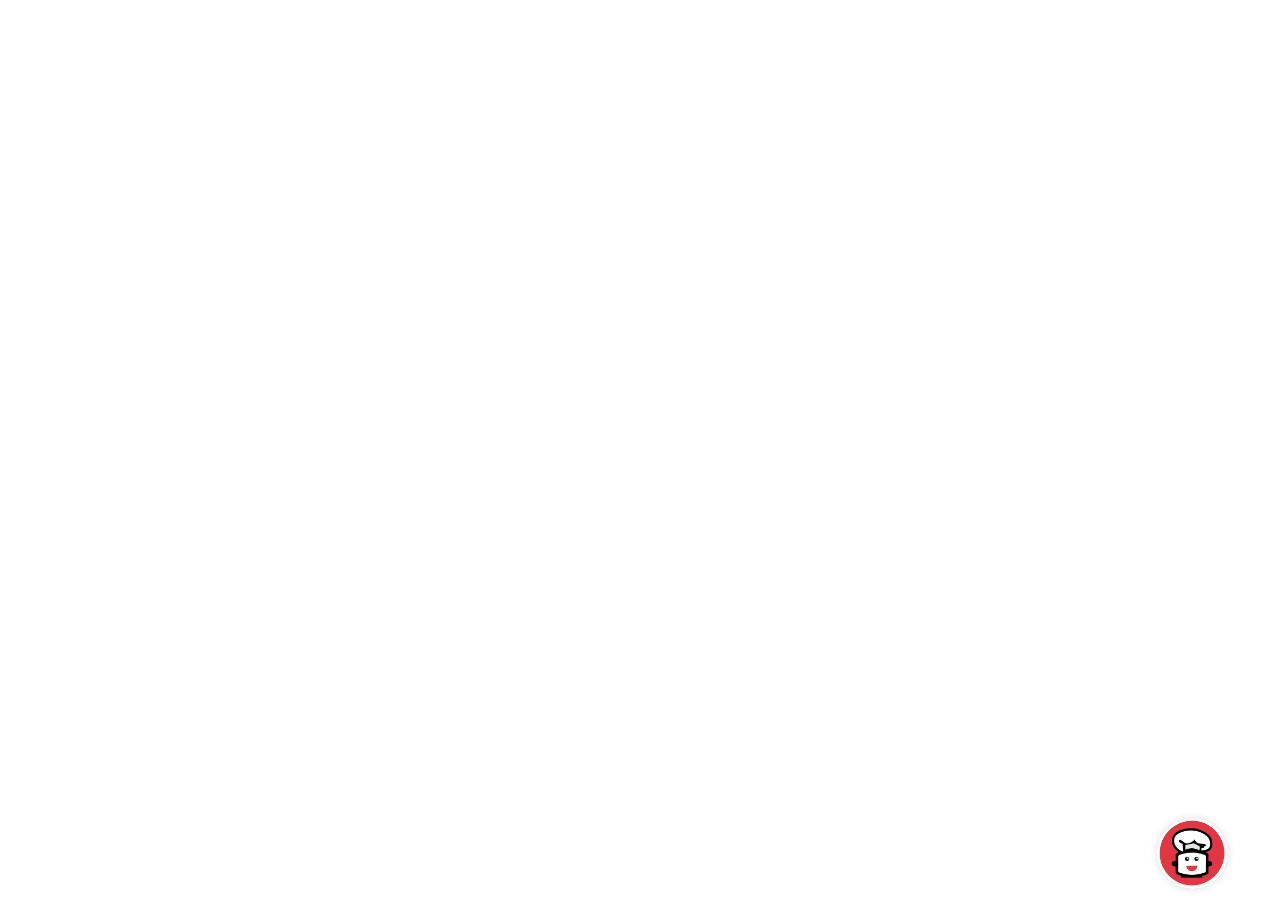
<file: rasa chatbot/rasa-bot6/UI/Chatbot-Widget-master/index.html>
<!DOCTYPE html>
<html>

<head>
  <title>Chatbot</title>
  <!--Import Google Icon Font-->
  <link href="https://fonts.googleapis.com/icon?family=Material+Icons" rel="stylesheet">
  <link href="https://fonts.googleapis.com/css?family=Raleway:500&display=swap" rel="stylesheet">
   <!--Import materialize.css-->
  <link rel="stylesheet" type="text/css" href="static/css/materialize.min.css">
  
  <!--Main css-->
  <link rel="stylesheet" type="text/css" href="static/css/style.css">

 

  <meta name="viewport" content="width=device-width, initial-scale=1">
  <link rel="stylesheet" href="https://cdnjs.cloudflare.com/ajax/libs/font-awesome/4.7.0/css/font-awesome.min.css"
    integrity="sha256-eZrrJcwDc/3uDhsdt61sL2oOBY362qM3lon1gyExkL0=" crossorigin="anonymous" />

  <!--Let browser know website is optimized for mobile-->
  <meta name="viewport" content="width=device-width, initial-scale=1.0" />
</head>

<body>

  <div class="container">
    <div class="widget">

      <div class="chat_header">
        <!--Add the name of the bot here -->
        <span class="chat_header_title">Restobot</span>
        <span id="close">
          <i class="fa fa-times-circle" aria-hidden="true"></i>
        </span>

      </div>
      <!--Chatbot contents goes here -->
      <div class="chats" id="chats">
        <div class="clearfix"></div>


      </div>
      <!--user typing indicator -->
      <div class="keypad">

        <textarea id="userInput" placeholder="Type a message..." class="usrInput"></textarea>

        <div id="sendButton"><i class="fa fa-paper-plane" aria-hidden="true"></i></div>
      </div>
    </div>
    <!--bot widget -->
    <div class="profile_div" id="profile_div">
      <img class="imgProfile" src="static/img/botAvatar.png" />
    </div>
  </div>

  <!--JavaScript at end of body for optimized loading-->
  <script src="https://ajax.googleapis.com/ajax/libs/jquery/3.3.1/jquery.min.js"></script>
  <script type="text/javascript" src="static/js/materialize.min.js"></script>
  <!--Main Script -->
  <script type="text/javascript" src="static/js/script.js"></script>
</body>

</html>
</file>
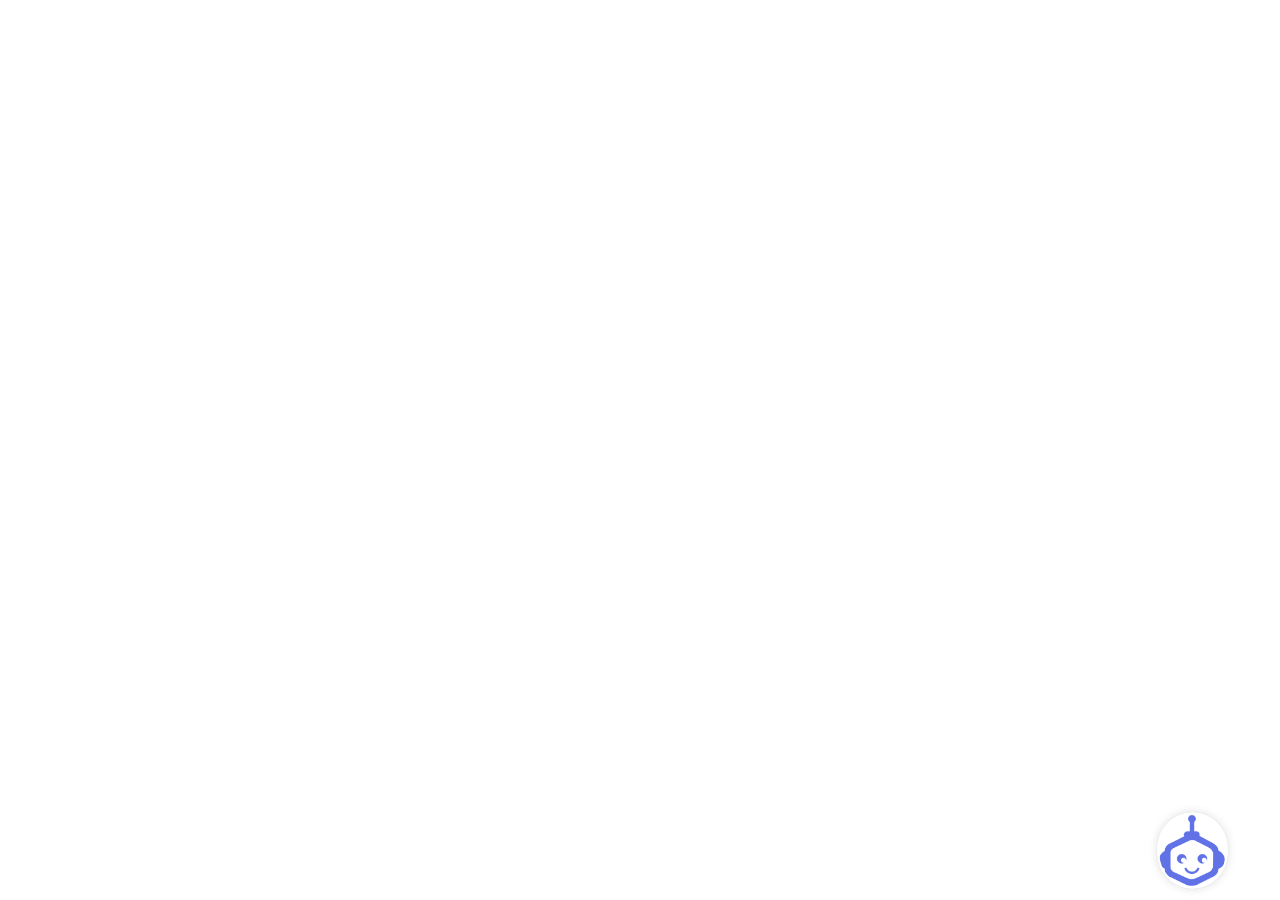
<file: rasa chatbot/rasa-bot6/UI/Rasa_CustomUI-v_2.0-master/index.html>
<!DOCTYPE html>
<html>
   <head>
      <title>MoodBot😃</title>
      <!--Import Google Icon Font-->
      <link href="https://fonts.googleapis.com/icon?family=Material+Icons" rel="stylesheet">
      <!--Import materialize.css-->
      <link rel= "stylesheet" type= "text/css" href= "static/css/style.css">
      <!--Main css-->
      <link rel= "stylesheet" type= "text/css" href= "static/css/materialize.min.css">
      <link href="https://fonts.googleapis.com/icon?family=Material+Icons" rel="stylesheet">
      <!--Let browser know website is optimized for mobile-->
      <meta name="viewport" content="width=device-width, initial-scale=1.0" />
   </head>
   <body>
      <div class="container">
         <div class="widget">
            <div class="chat_header">
               <!--Add the name of the bot here -->
               <span style="color:white;margin-left: 5px;">Moodbot 😃</span>
               <span style="color:white;margin-right: 5px;float:right;margin-top: 5px;" id="close">
               <i class="material-icons">close</i>
               </span>
            </div>
            <!--Chatbot contents goes here -->
            <div class="chats" id="chats">
               <div class="clearfix"></div>
            </div>
            <!--user typing indicator -->
            <div class="keypad" >
               <input type="text" id="keypad" class="usrInput browser-default" placeholder="Type a message..." autocomplete="off">
            </div>
         </div>
         <!--bot widget -->
         <div class="profile_div" id="profile_div">
            <img class="imgProfile" src="static/img/botAvatar.png"/>
         </div>
      </div>
      <!--JavaScript at end of body for optimized loading-->
      <script src="https://ajax.googleapis.com/ajax/libs/jquery/3.3.1/jquery.min.js"></script>
      <script type="text/javascript" src="static/js/materialize.min.js"></script>
      <!--Main Script -->
      <script type="text/javascript" src="static/js/script.js"></script>
   </body>
</html>
</file>
<file: rasa chatbot/rasa-bot6/UI/Chatbot-Widget-master/static/css/style.css>
body {
	font-family: 'Raleway', sans-serif;
}


/* ============= css related to chats =============== */

.widget {
	display: none;
	width: 350px;
	right: 15px;
	height: 500px;
	bottom: 5%;
	position: fixed;
	background: #f7f7f7;
	border-radius: 10px 10px 10px 10px;
	box-shadow: 0px 2px 10px 1px #b5b5b5;
}

.chat_header {
	height: 60px;
	background: #e23744;
	border-radius: 10px 10px 0px 0px;
	padding: 5px;
	font-size: 20px;
}

.chat_header_title {
	color: white;
	float: left;
	margin-top: 3%;
	margin-left: 35%;
}

.chats {
	/* display: none; */
	height: 385px;
	padding: 2px;
	border-radius: 1px;
	overflow-y: scroll;
	margin-top: 1px;
	transition: 0.2s;
}

div.chats::-webkit-scrollbar {
	overflow-y: hidden;
	width: 0px;
	/* remove scrollbar space /
    background: transparent;
    / optional: just make scrollbar invisible */
}

#close {
	color: white;
	margin-right: 5px;
	float: right;
	margin-top: 3%;
}

#close,
#restart {
	cursor: pointer;
}

.clearfix {
	margin-top: 2px;
	margin-bottom: 2px;
}

.botAvatar {
	border-radius: 50%;
	width: 1.5em;
	height: 1.5em;
	float: left;
	margin-left: 5px;
	/* border: 2px solid  #e23744 ; */
}

.botMsg {
	float: left;
	margin-top: 5px;
	background: #e23744;
	color: white;
	box-shadow: 2px 3px 9px 0px #9a82847a;
	margin-left: 0.5em;
	padding: 10px;
	border-radius: 1.5em;
	max-width: 60%;
	min-width: 25%;
	font-size: 13px;
	word-wrap: break-word;
	border-radius: 0 20px 20px 20px;
}

textarea {
	box-shadow: none;
	resize: none;
	outline: none;
	overflow: hidden;
	font-family: Raleway;
}

textarea::-webkit-input-placeholder {
	font-family: Raleway;
}

textarea-webkit-scrollbar {
	width: 0 !important
}

.userMsg {
	animation: animateElement linear 0.2s;
	animation-iteration-count: 1;
	margin-top: 5px;
	word-wrap: break-word;
	padding: 10px;
	float: right;
	margin-right: 0.5em;
	background: #fff;
	color: black;
	margin-bottom: 0.15em;
	font-size: 13px;
	max-width: 65%;
	min-width: 15%;
	border-radius: 20px 0px 20px 20px;
	box-shadow: 0px 2px 5px 0px #9a828454;
}

.userAvatar {
	animation: animateElement linear 0.3s;
	animation-iteration-count: 1;
	border-radius: 50%;
	width: 1.5em;
	height: 1.5em;
	float: right;
	margin-right: 5px;
	/* border: 2px solid  #e23744 ; */
}

.usrInput {
	padding: 0.5em;
	width: 80%;
	margin-left: 4%;
	border: 0;
	padding-left: 15px;
	height: 40px;
}

.keypad {
	/* display: none;  */
	background: white;
	height: 50px;
	position: absolute;
	bottom: 0px;
	width: 100%;
	padding: 5px;
	border-radius: 0px 0px 10px 10px;
}

#sendButton {
	height: 20px;
	width: 20px;
	border-radius: 50%;
	display: inline-block;
	float: right;
	margin-right: 30px;
	text-align: center;
	padding: 5px;
	font-size: 20px;
	cursor: pointer;
	color: #d8d5d2
}

.imgProfile {
	box-shadow: 0 0px 1px 0 rgba(0, 0, 0, 0.16), 0 0px 10px 0 rgba(0, 0, 0, 0.12);
	background: white;
	border-radius: 50px;
	width: 60%;
	padding: 2%;
}

.profile_div {
	/* display: none; */
	position: fixed;
	padding: 5px;
	width: 10%;
	bottom: 0;
	right: 0;
	cursor: pointer;
}

@keyframes animateElement {
	0% {
		opacity: 0;
		transform: translate(0px, 10px);
	}
	100% {
		opacity: 1;
		transform: translate(0px, 0px);
	}
}


/*========== css related to chats elements============= */


/* css for card details of carousel cards */

.content {
	transition: 0.2s;
	display: none;
	width: 350px;
	right: 15px;
	height: 500px;
	bottom: 5%;
	position: fixed;
	background: white;
	border-radius: 10px 10px 10px 10px;
	box-shadow: 0px 2px 10px 1px #b5b5b5;
}

.content_header {
	object-fit: cover;
	width: 100%;
	height: 40%;
	border-radius: 10px 10px 0px 0px;
}

.content_data {
	overflow-y: scroll;
	height: 70%;
	position: absolute;
	left: 0px;
	width: 100%;
	top: 30%;
	z-index: 1000;
	border-radius: 10px;
	background: white;
	padding: 5px;
	box-shadow: 0px -1px 20px 3px #9c9393ba;
}

.content_title {
	color: black;
	font-weight: 600;
	word-wrap: break-word;
	padding-left: 5px;
	font-size: 1.2em;
	width: 80%;
	border-radius: .28571429rem;
}

.votes {
	font-size: 12px;
	color: lightslategray;
}

.ratings {
	margin-top: 5px;
	background: #9ACD32;
	padding: 5px;
	color: white;
	border-radius: 5px;
}

.user_ratings {
	border-radius: .28571429rem;
	color: #fff;
	font-weight: 600;
	font-size: 15px;
}

.total_ratings {
	font-size: 12px;
	opacity: .5;
	margin-left: 5px;
}

.content_data>.row .col {
	padding: 5px;
}

.metadata_1,
.metadata_2,
.metadata_3,
.metadata_4,
.row {
	margin-bottom: 0px;
}

.metadata_1 {
	color: lightslategrey;
	padding: 5px;
}

.order,
#closeContents {
	color: #e23744;
}

.metadata_2,
.metadata_3,
.metadata_4,
.metadata_5,
.metadata_6 {
	color: lightslategrey;
	padding: 5px;
}

.average_cost,
.timings,
.location,
.cuisines {
	width: 70%;
	float: right;
	margin-right: 25%;
}

.fa .fa-user-o {
	font-size: 15px;
}

.stars-outer {
	display: inline-block;
	position: relative;
	font-family: FontAwesome;
}

.stars-outer::before {
	content: "\f006 \f006 \f006 \f006 \f006";
}

.stars-inner {
	position: absolute;
	top: 0;
	left: 0;
	white-space: nowrap;
	overflow: hidden;
	width: 0;
}

.stars-inner::before {
	content: "\f005 \f005 \f005 \f005 \f005";
	color: #f8ce0b;
}

div.content::-webkit-scrollbar {
	width: 0 !important
}

div.content_data::-webkit-scrollbar {
	overflow-y: hidden;
	width: 0px;
	/* remove scrollbar space /
    background: transparent;
    / optional: just make scrollbar invisible */
}


/* css for single card */

.singleCard {
	padding-left: 10%;
	padding-right: 10px;
}


/* css for image card */

.imgcard {
	object-fit: cover;
	width: 80%;
	height: 90%;
	border-radius: 10px 10px 10px 10px;
	margin-left: 1%;
}


/* css for suggestions buttons */

.suggestions {
	padding: 5px;
	width: 80%;
	border-radius: 10px;
	background: #ffffff;
	box-shadow: 2px 5px 5px 1px #dbdade;
}

.menuTitle {
	padding: 5px;
	margin-top: 5px;
	margin-bottom: 5px;
}

.menu {
	padding: 5px;
}

.menuChips {
	display: block;
	background: #e23744;
	color: #fff;
	text-align: center;
	padding: 5px;
	margin-bottom: 5px;
	cursor: pointer;
	border-radius: 15px;
	font-size: 14px;
	word-wrap: break-word;
}


/* cards carousels */

.cards {
	display: none;
	position: relative;
	max-width: 300px;
}

.cards_scroller {
	overflow-x: scroll;
	overflow-y: hidden;
	display: flex;
	height: 210px;
	width: 300px;
	transition: width 0.5s ease;
	margin-left: 5px;
	/* Enable Safari touch scrolling physics which is needed for scroll snap */
	-webkit-overflow-scrolling: touch;
}

.cards_scroller img {
	border-radius: 10px;
}

.cards div.note {
	position: absolute;
	/* vertically align center */
	top: 50%;
	transform: translateY(-50%);
	left: 0;
	right: 0;
	background: rgba(0, 0, 0, 0.6);
	padding: 20px;
	position: absolute;
	font-size: 4em;
	color: white;
}

.cards .arrow {
	position: absolute;
	top: 50%;
	transform: translateY(-50%);
	height: 30px;
	width: 30px;
	border-radius: 2px;
	background-position: 50% 50%;
	background-repeat: no-repeat;
	z-index: 1;
}

.cards .arrow.next {
	display: none;
	font-size: 2em;
	color: #ffffff;
	right: 10px;
}

.cards .arrow.prev {
	display: none;
	font-size: 2em;
	color: #ffffff;
	left: 10px;
}

.cards_scroller::-webkit-scrollbar {
	width: 0 !important
}

.cards_scroller>div.carousel_cards {
	margin: 5px;
	scroll-snap-align: center;
	position: relative;
	scroll-behavior: smooth;
}

.cards_scroller div.carousel_cards {
	min-width: 50%;
	min-height: 70%;
	background: #b5b5b5;
	border-radius: 10px;
}

@-webkit-keyframes fadeInLeft {
	from {
		opacity: 0;
		-webkit-transform: translatex(-10px);
		-moz-transform: translatex(-10px);
		-o-transform: translatex(-10px);
		transform: translatex(-10px);
	}
	to {
		opacity: 1;
		-webkit-transform: translatex(0);
		-moz-transform: translatex(0);
		-o-transform: translatex(0);
		transform: translatex(0);
	}
}

.in-left {
	-webkit-animation-name: fadeInLeft;
	-moz-animation-name: fadeInLeft;
	-o-animation-name: fadeInLeft;
	animation-name: fadeInLeft;
	-webkit-animation-fill-mode: both;
	-moz-animation-fill-mode: both;
	-o-animation-fill-mode: both;
	animation-fill-mode: both;
	-webkit-animation-duration: 0.8s;
	-moz-animation-duration: 0.8s;
	-o-animation-duration: 0.8s;
	animation-duration: 0.8s;
	-webkit-animation-delay: 0.8s;
	-moz-animation-delay: 0.8s;
	-o-animation-duration: 0.8s;
	animation-delay: 0.8s;
}

/* css for cards within the cards carousels */

.cardBackgroundImage {
	width: 100%;
	border-radius: 5px;
	height: 100%;
	position: absolute;
	object-fit: cover;
}

.cardFooter {
	background: rgba(56, 53, 60, 0.86);
	border-radius: 0px 0px 5px 5px;
	position: absolute;
	z-index: 3;
	color: white;
	bottom: 0;
	width: 100%;
	height: 30%;
	word-wrap: break-word;
	padding: 1px;
}

.cardTitle {
	overflow: hidden;
    white-space: nowrap;
    text-overflow: ellipsis;
    width: 90%;
    height: 40%;
    display: inline-block;
    margin-bottom: 1px;
    font-size: 15px;
    /* font-weight: 600; */
    padding: 5px;
    /* color: #e23744; */
    color: #ffffff;
    cursor: pointer;
}

.cardDescription {
	padding: 5px;
	font-size: 13px;
	color: white;
	line-height: 15px;
}

/* css for quick replies */

.quickReplies {
	padding: 5px;
	position: relative;
	width: 100%;
	overflow-x: scroll;
	overflow-y: hidden;
	white-space: nowrap;
	transition: all 0.2s;
	transform: scale(0.98);
	will-change: transform;
	user-select: none;
	cursor: pointer;
	scroll-behavior: smooth;
}

.quickReplies::-webkit-scrollbar {
	width: 0 !important
}

.quickReplies.active {
	cursor: grabbing;
	cursor: -webkit-grabbing;
	transform: scale(1);
}

.chip {
	background-color: white;
	border: 1px solid #e23744;
	color: #e23744;
	font-weight: bolder;
	text-align: center;
}

.chip:hover {
	background-color: #e23744;
	color: white;
}

/* css for botTyping */

.botTyping {
	float: left;
	margin-top: 5px;
	background: #e23744;
	color: white;
	box-shadow: 2px 3px 9px 0px #9a82847a;
	margin-left: 0.5em;
	padding: 10px;
	border-radius: 0 20px 20px 20px;
	max-width: 60%;
	min-width: 20%;
	word-wrap: break-word;
	border-radius: 0 20px 20px 20px;
}

.botTyping>div {
	width: 10px;
	height: 10px;
	background-color: #fff;
	border-radius: 100%;
	display: inline-block;
	-webkit-animation: sk-bouncedelay 1.4s infinite ease-in-out both;
	animation: sk-bouncedelay 1.4s infinite ease-in-out both;
	margin-right: 5px;
}

.botTyping .bounce1 {
	-webkit-animation-delay: -0.32s;
	animation-delay: -0.32s;
}

.botTyping .bounce2 {
	-webkit-animation-delay: -0.16s;
	animation-delay: -0.16s;
}

@-webkit-keyframes sk-bouncedelay {
	0%,
	80%,
	100% {
		-webkit-transform: scale(0)
	}
	40% {
		-webkit-transform: scale(1.0)
	}
}

@keyframes sk-bouncedelay {
	0%,
	80%,
	100% {
		-webkit-transform: scale(0);
		transform: scale(0);
	}
	40% {
		-webkit-transform: scale(1.0);
		transform: scale(1.0);
	}
}

input:focus {
	outline: none;
}

video:focus {
	outline: none;
}
</file>
<file: rasa chatbot/rasa-bot6/UI/Rasa_CustomUI-v_2.0-master/static/css/style.css>
.widget {
	display: none;
	width: 320px;
	right: 15px;
	height: 450px;
	bottom: 5%;
	position: fixed;
	background: #f6f6f6;
	border-radius: 10px 10px 10px 10px;
	box-shadow: 0px 2px 10px 1px #b5b5b5;
}

.chat_header {
	height: 10%;
	background: #6072e6;
	/* #6072e6 */
	border-radius: 10px 10px 0px 0px;
	padding: 5px;
	font-size: 20px;
}

.chats {
	height: 340px;
	padding: 5px;
	margin-top: 5px;
	border-radius: 1px;
	overflow-y: scroll;
	transition: 0.2s;
}

div.chats::-webkit-scrollbar {
	width: 0px;
	/* remove scrollbar space /
    background: transparent;
    / optional: just make scrollbar invisible */
}


/* Track */

div.chats::-webkit-scrollbar-track {
	box-shadow: inset 0 0 5px grey;
	border-radius: 10px;
}


/* Handle */

div.chats::-webkit-scrollbar-thumb {
	background: #647aed;
}


/* Handle on hover */

div.chats::-webkit-scrollbar-thumb:hover {
	background: #b30000;
}

#close {
	cursor: pointer;
}

.clearfix {
	margin-top: 2px;
	margin-bottom: 2px;
}

.message {
	margin-top: 5px;
	margin-bottom: 5px;
	margin-right: 0;
	margin-left: 0;
}

.botAvatar {
	border-radius: 50%;
	width: 1.5em;
	height: 1.5em;
	float: left;
	margin-left: 5px;
	border: 2px solid #6072e6;
}

.botMsg {
	float: left;
	margin-top: 5px;
	background: #ffffff;
	box-shadow: 2px 5px 5px 1px #efeef5;
	border: 1px solid #ffffff;
	margin-left: 0.5em;
	padding: 0.6em 1em;
	border-radius: 1.5em;
	max-width: 55%;
	min-width: 25%;
	font-size: 12px;
	word-wrap: break-word;
}

.userMsg {
	animation: animateElement linear 0.2s;
	animation-iteration-count: 1;
	margin-top: 5px;
	word-wrap: break-word;
	padding: 0.6em 1em;
	float: right;
	margin-right: 0.5em;
	background: #6072e6;
	border: 1px solid #6072e6;
	color: #fff;
	border-radius: 1.5em;
	margin-bottom: 0.15em;
	font-size: 12px;
	max-width: 55%;
	min-width: 25%;
	line-height: 1.5em;
}

.userAvatar {
	animation: animateElement linear 0.3s;
	animation-iteration-count: 1;
	border-radius: 50%;
	width: 1.5em;
	height: 1.5em;
	float: right;
	margin-right: 5px;
	border: 2px solid #6072e6;
}

.singleCard {
	/* height: 200px; */
	padding-left: 10%;
	padding-right: 10px;
}

.suggestions {
	padding: 5px;
	width: 80%;
	border-radius: 10px;
	background: #ffffff;
	box-shadow: 2px 5px 5px 1px #dbdade;
}

.cardsImage {
	width: 100%;
	height: 80%;
	border-radius: 10px 10px 0px 0px;
}

.keypad {
	height: 45px;
	position: absolute;
	bottom: 10px;
	width: 320px;
}

.usrInput {
	background: #f1f0f0;
	padding: 0.5em;
	width: 90%;
	margin-left: 4%;
	border-radius: 20px;
	box-shadow: 0px 2px 10px 1px #b5b5b5;
	border: 0;
	padding-left: 15px;
	height: 40px;
}

input:focus {
	outline: none;
}

video:focus {
	outline: none;
}

.menuTitle {
	padding: 5px;
	margin-top: 5px;
	margin-bottom: 5px;
}

.menu {
	padding: 5px;
}

.menuChips {
	display: block;
	background: #6072e6;
	color: #fff;
	text-align: center;
	padding: 5px;
	margin-bottom: 5px;
	cursor: pointer;
	border-radius: 15px;
	font-size: 14px;
	word-wrap: break-word;
}

.imgcard {
	object-fit: cover;
	width: 80%;
	height: 90%;
	border-radius: 10px 10px 10px 10px;
	margin-left: 1%;
}

.chip {
	background-color: #6072e6;
	color: #fff;
	font-weight: normal;
	font-weight: 0;
	text-align: center;
}

@keyframes animateElement {
	0% {
		opacity: 0;
		transform: translate(0px, 10px);
	}
	100% {
		opacity: 1;
		transform: translate(0px, 0px);
	}
}

.imgProfile {
	box-shadow: 0 0px 1px 0 rgba(0, 0, 0, 0.16), 0 0px 10px 0 rgba(0, 0, 0, 0.12);
	background: white;
	border-radius: 50px;
	width: 60%;
	padding: 2%;
}

.profile_div {
	/* display: none; */
	position: fixed;
	padding: 5px;
	width: 10%;
	bottom: 0;
	right: 0;
	cursor: pointer;
}

.profileIcon {
	height: 15%;
	align-items: center;
	float: left;
	margin-right: 10px;
}
</file>
